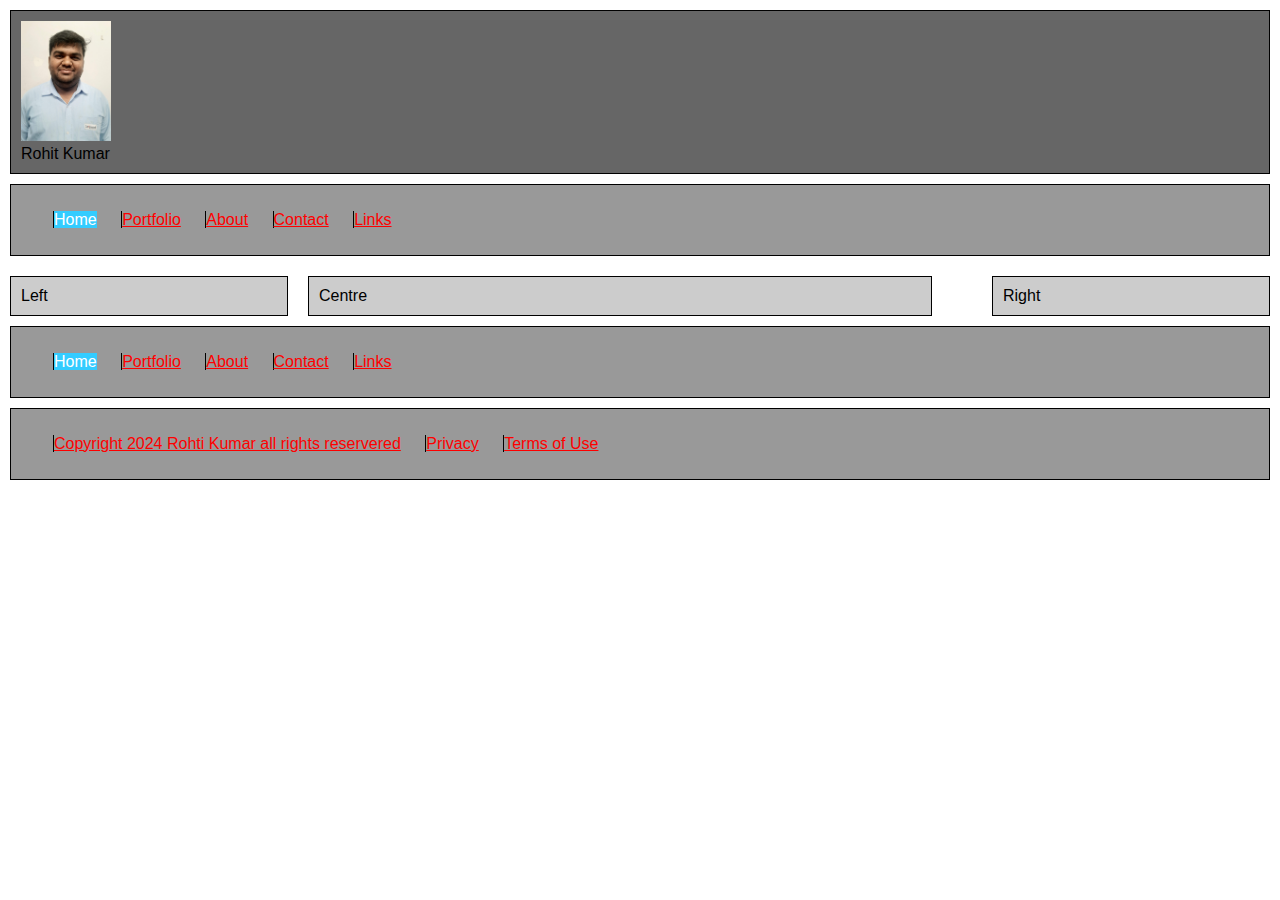
<file: Week 2/RohtiWebsite/index.html>
<!DOCTYPE html>
<html lan="en">

<head>
    <title>Rohit kumar's Website</title>
    <link href="Style/styles.css" rel="stylesheet" type="text/css" />
</head>

<body>
    <div class="box"><span class="logo"><img src="MyPic.jpg"><br>Rohit Kumar</span></div>
    <div class="nav">
        <ul id="navlist">
            <li><span class="deadnav"> Home</span></li>
            <li><a href="portfolio.html">Portfolio</a></li>
            <li><a href="about.html">About</a></li>
            <li><a href="contact.html">Contact</a></li>
            <li><a href="links.html">Links</a></li>
        </ul>
    </div>
    <div class="left">Left</div>
    <div class="centre">Centre</div>
    <div class="right">Right</div>

    <div class="lower_nav">
        <ul id="lower_navlist">
            <li><span class="deadnav"> Home</span></li>
            <li><a href="portfolio.html">Portfolio</a></li>
            <li><a href="about.html">About</a></li>
            <li><a href="contact.html">Contact</a></li>
            <li><a href="links.html">Links</a></li>
        </ul>
    </div>
    <div class="legal">
        <ul id="legal_navlist">
            <li><a href="copyright.html">Copyright 2024 Rohti Kumar all rights reservered</a></li>
            <li><a href="privacy.html">Privacy</a></li>
            <li><a href="terms.html">Terms of Use</a></li>
        </ul>


    </div>



</body>







</html>
</file>
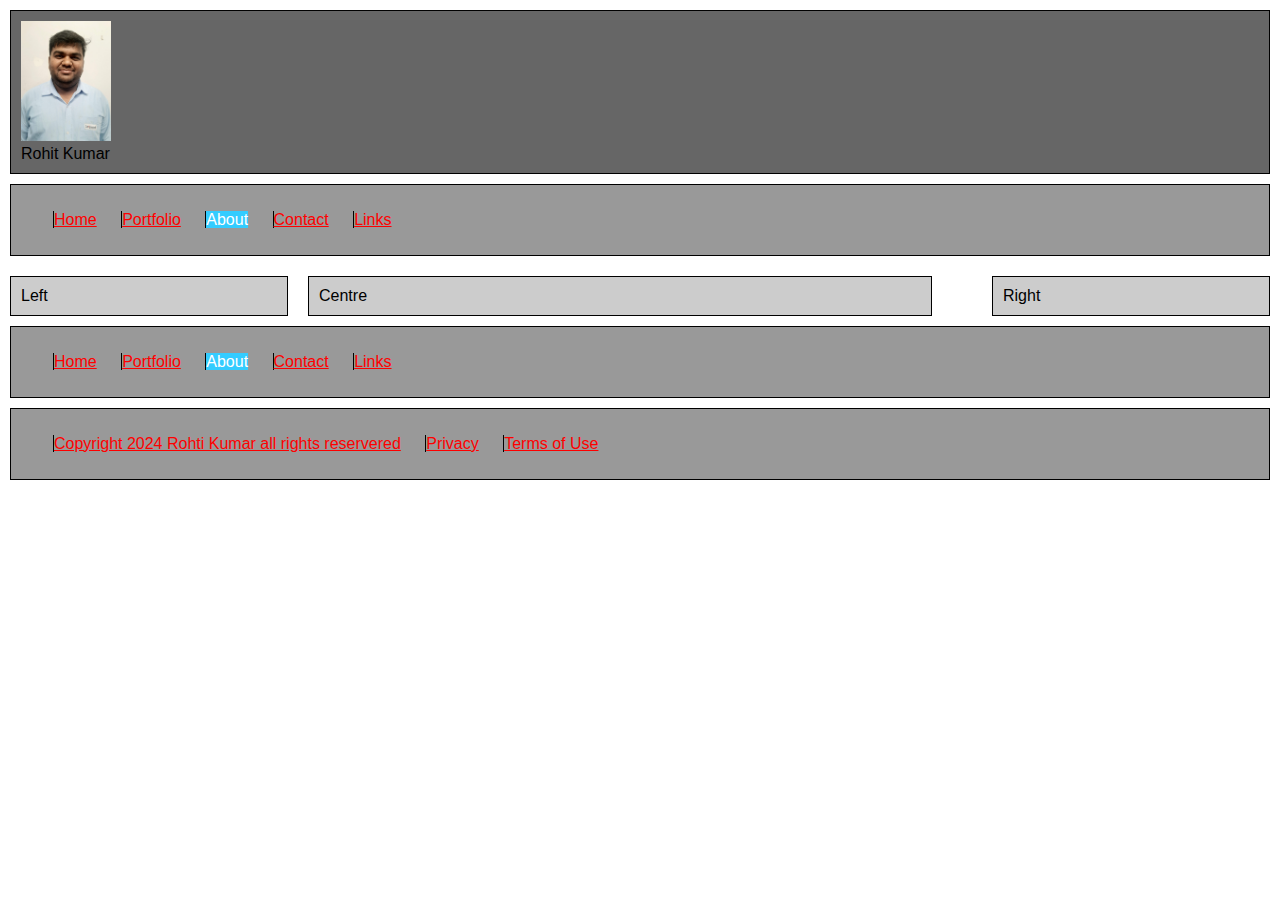
<file: Week 2/RohtiWebsite/about.html>
<!DOCTYPE html>
<html lan="en">

<head>
    <title>Rohit kumar's Website</title>
    <link href="Style/styles.css" rel="stylesheet" type="text/css" />
</head>

<body>
    <div class="box"><span class="logo"><img src="MyPic.jpg"><br>Rohit Kumar</span></div>
    <div class="nav">
        <ul id="navlist">
            <li><a href="index.html">Home</a></li>
            <li><a href="portfolio.html">Portfolio</a></li>
            <li><span class="deadnav">About</span></li>
            <li><a href="contact.html">Contact</a></li>
            <li><a href="links.html">Links</a></li>
        </ul>
    </div>
    <div class="left">Left</div>
    <div class="centre">Centre</div>
    <div class="right">Right</div>

    <div class="lower_nav">
        <ul id="lower_navlist">
            <li><a href="index.html">Home</a></li>
            <li><a href="portfolio.html">Portfolio</a></li>
            <li><span class="deadnav">About</span></li>
            <li><a href="contact.html">Contact</a></li>
            <li><a href="links.html">Links</a></li>
        </ul>
    </div>
    <div class="legal">
        <ul id="legal_navlist">
            <li><a href="copyright.html">Copyright 2024 Rohti Kumar all rights reservered</a></li>
            <li><a href="privacy.html">Privacy</a></li>
            <li><a href="terms.html">Terms of Use</a></li>
        </ul>


    </div>



</body>







</html>
</file>
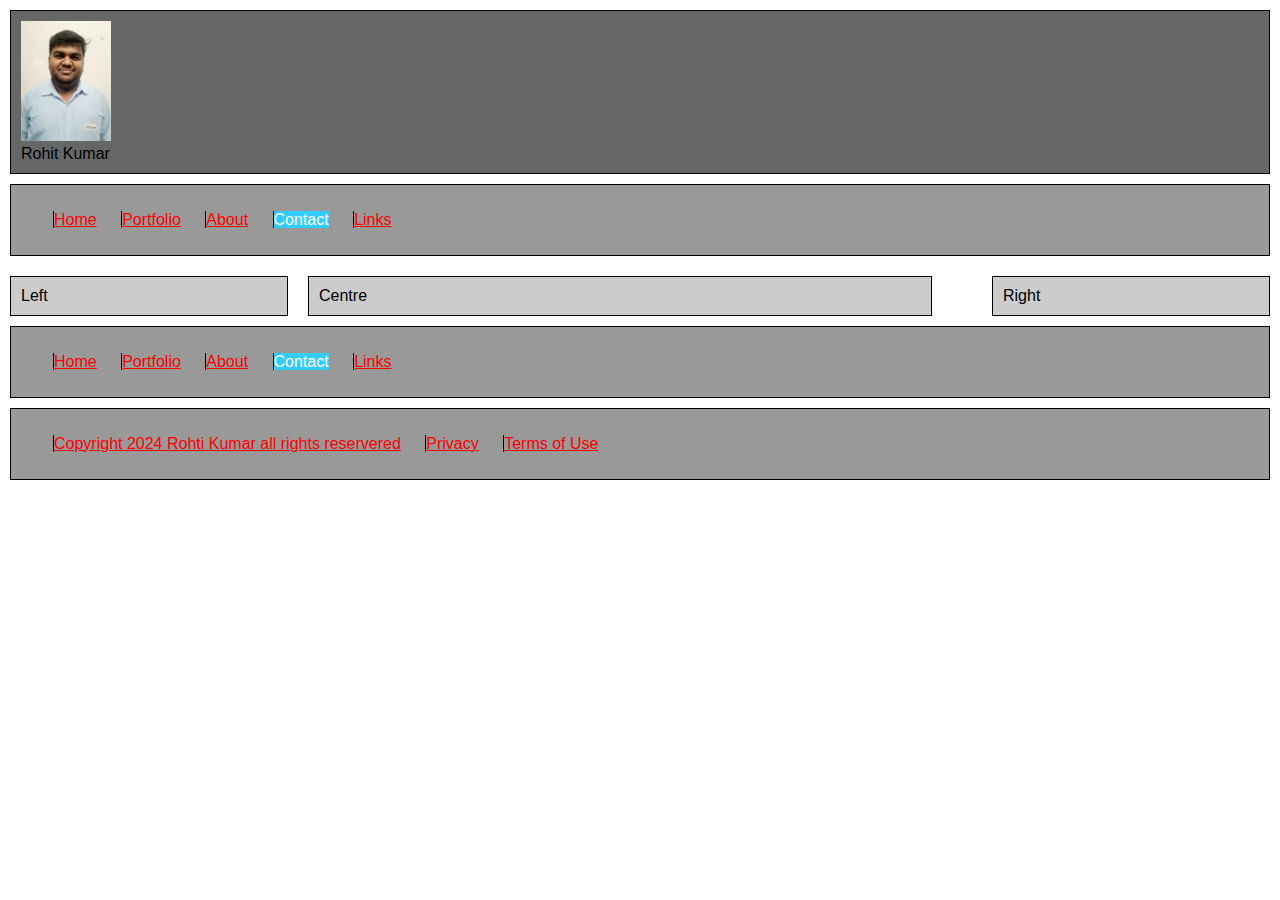
<file: Week 2/RohtiWebsite/contact.html>
<!DOCTYPE html>
<html lan="en">

<head>
    <title>Rohit kumar's Website</title>
    <link href="Style/styles.css" rel="stylesheet" type="text/css" />
</head>

<body>
    <div class="box"><span class="logo"><img src="MyPic.jpg"><br>Rohit Kumar</span></div>
    <div class="nav">
        <ul id="navlist">
            <li><a href="index.html">Home</a></li>
            <li><a href="portfolio.html">Portfolio</a></li>
            <li><a href="about.html">About</a></li>
            <li><span class="deadnav">Contact</span></li>
            <li><a href="links.html">Links</a></li>
        </ul>
    </div>
    <div class="left">Left</div>
    <div class="centre">Centre</div>
    <div class="right">Right</div>

    <div class="lower_nav">
        <ul id="lower_navlist">
            <li><a href="index.html">Home</a></li>
            <li><a href="portfolio.html">Portfolio</a></li>
            <li><a href="about.html">About</a></li>
            <li><span class="deadnav">Contact</span></li>
            <li><a href="links.html">Links</a></li>
        </ul>
    </div>
    <div class="legal">
        <ul id="legal_navlist">
            <li><a href="copyright.html">Copyright 2024 Rohti Kumar all rights reservered</a></li>
            <li><a href="privacy.html">Privacy</a></li>
            <li><a href="terms.html">Terms of Use</a></li>
        </ul>


    </div>



</body>







</html>
</file>
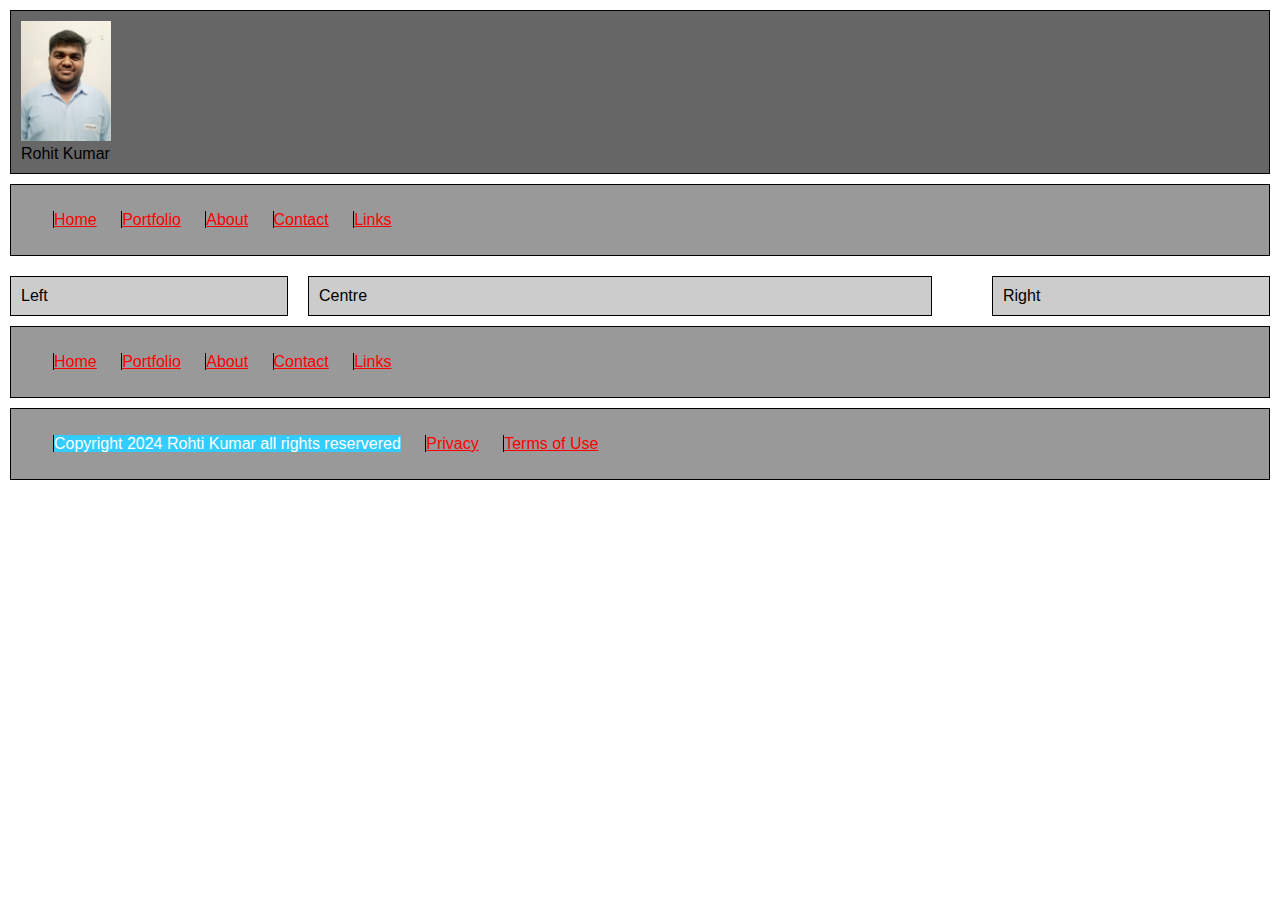
<file: Week 2/RohtiWebsite/copyright.html>
<!DOCTYPE html>
<html lan="en">

<head>
    <title>Rohit kumar's Website</title>
    <link href="Style/styles.css" rel="stylesheet" type="text/css" />
</head>

<body>
    <div class="box"><span class="logo"><img src="MyPic.jpg"><br>Rohit Kumar</span></div>
    <div class="nav">
        <ul id="navlist">
            <li><a href="index.html">Home</a></li>
            <li><a href="portfolio.html">Portfolio</a></li>
            <li><a href="about.html">About</a></li>
            <li><a href="contact.html">Contact</a></li>
            <li><a href="links.html">Links</a></li>
        </ul>
    </div>
    <div class="left">Left</div>
    <div class="centre">Centre</div>
    <div class="right">Right</div>

    <div class="lower_nav">
        <ul id="lower_navlist">
            <li><a href="index.html">Home</a></li>
            <li><a href="portfolio.html">Portfolio</a></li>
            <li><a href="about.html">About</a></li>
            <li><a href="contact.html">Contact</a></li>
            <li><a href="links.html">Links</a></li>
        </ul>
    </div>
    <div class="legal">
        <ul id="legal_navlist">
            <li><span class="deadnav">Copyright 2024 Rohti Kumar all rights reservered</li></span>   
            <li><a href="privacy.html">Privacy</a></li>
            <li><a href="terms.html">Terms of Use</a></li>
        </ul>


    </div>



</body>







</html>
</file>
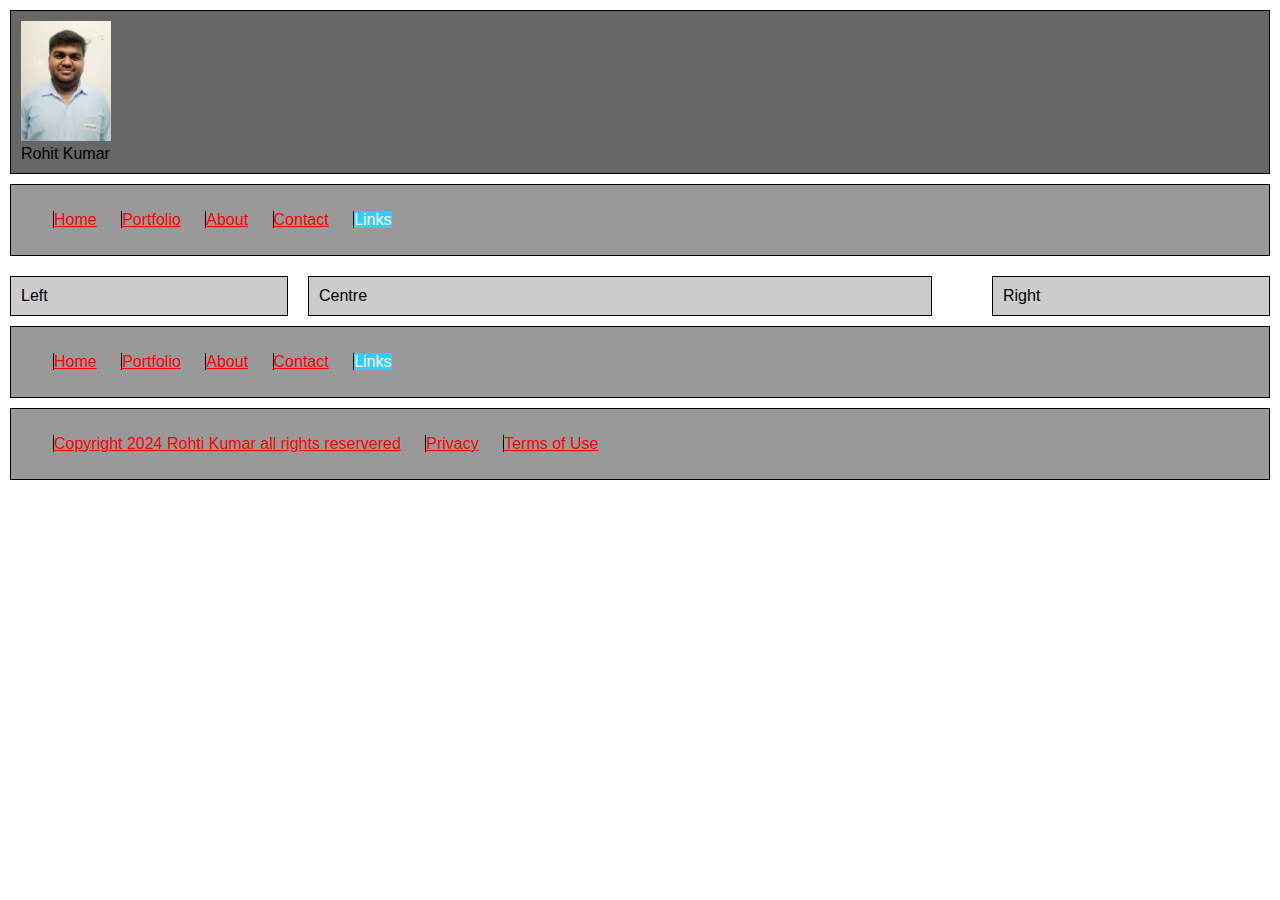
<file: Week 2/RohtiWebsite/links.html>
<!DOCTYPE html>
<html lan="en">

<head>
    <title>Rohit kumar's Website</title>
    <link href="Style/styles.css" rel="stylesheet" type="text/css" />
</head>

<body>
    <div class="box"><span class="logo"><img src="MyPic.jpg"><br>Rohit Kumar</span></div>
    <div class="nav">
        <ul id="navlist">
            <li><a href="index.html">Home</a></li>
            <li><a href="portfolio.html">Portfolio</a></li>
            <li><a href="about.html">About</a></li>
            <li><a href="contact.html">Contact</a></li>
            <li><span class="deadnav">Links</span></li>  
        </ul>
    </div>
    <div class="left">Left</div>
    <div class="centre">Centre</div>
    <div class="right">Right</div>

    <div class="lower_nav">
        <ul id="lower_navlist">
            <li><a href="index.html">Home</a></li>
            <li><a href="portfolio.html">Portfolio</a></li>
            <li><a href="about.html">About</a></li>
            <li><a href="contact.html">Contact</a></li>
            <li><span class="deadnav">Links</span></li> 
        </ul>
    </div>
    <div class="legal">
        <ul id="legal_navlist">
            <li><a href="copyright.html">Copyright 2024 Rohti Kumar all rights reservered</a></li>
            <li><a href="privacy.html">Privacy</a></li>
            <li><a href="terms.html">Terms of Use</a></li>
        </ul>


    </div>



</body>







</html>
</file>
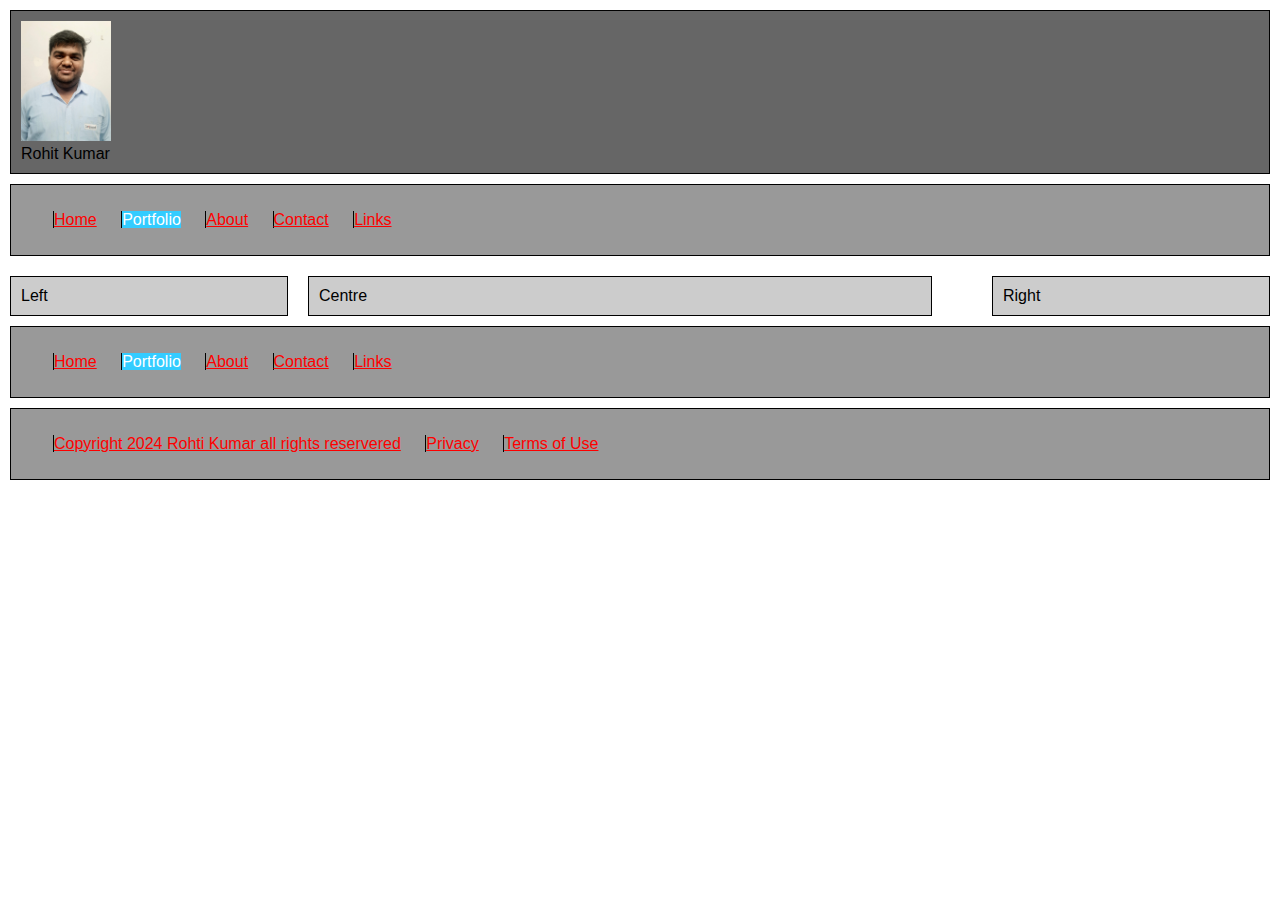
<file: Week 2/RohtiWebsite/portfolio.html>
<!DOCTYPE html>
<html lan="en">

<head>
    <title>Rohit kumar's Website</title>
    <link href="Style/styles.css" rel="stylesheet" type="text/css" />
</head>

<body>
    <div class="box"><span class="logo"><img src="MyPic.jpg"><br>Rohit Kumar</span></div>
    <div class="nav">
        <ul id="navlist">
            <li><a href="index.html">Home</a></li>
            <li><span class="deadnav">Portfolio</span></li> 
            <li><a href="about.html">About</a></li>
            <li><a href="contact.html">Contact</a></li>
            <li><a href="links.html">Links</a></li>
        </ul>
    </div>
    <div class="left">Left</div>
    <div class="centre">Centre</div>
    <div class="right">Right</div>

    <div class="lower_nav">
        <ul id="lower_navlist">
            <li><a href="index.html">Home</a></li>
            <li><span class="deadnav">Portfolio</span></li>
            <li><a href="about.html">About</a></li>
            <li><a href="contact.html">Contact</a></li>
            <li><a href="links.html">Links</a></li>
        </ul>
    </div>
    <div class="legal">
        <ul id="legal_navlist">
            <li><a href="copyright.html">Copyright 2024 Rohti Kumar all rights reservered</a></li>
            <li><a href="privacy.html">Privacy</a></li>
            <li><a href="terms.html">Terms of Use</a></li>
        </ul>


    </div>



</body>







</html>
</file>
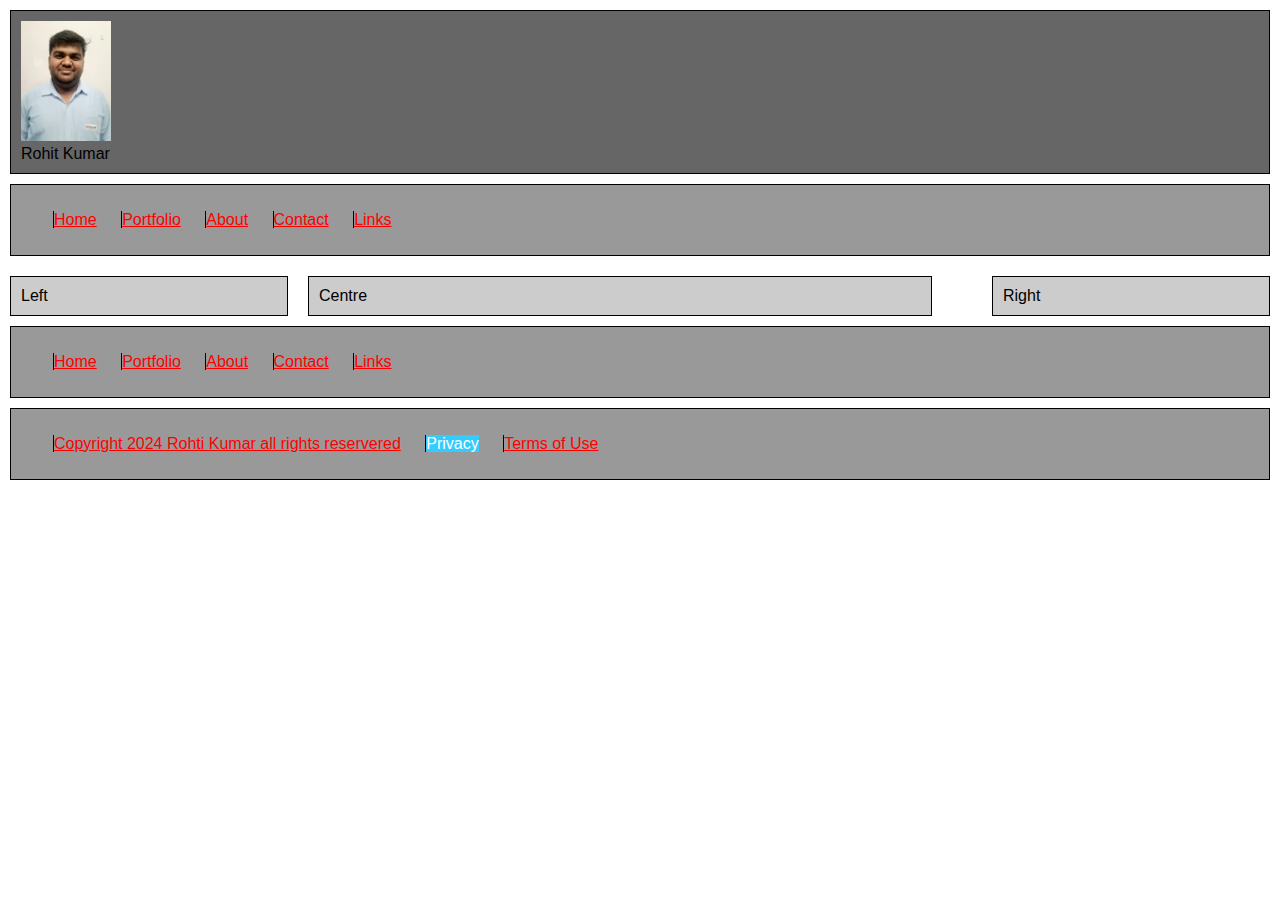
<file: Week 2/RohtiWebsite/privacy.html>
<!DOCTYPE html>
<html lan="en">

<head>
    <title>Rohit kumar's Website</title>
    <link href="Style/styles.css" rel="stylesheet" type="text/css" />
</head>

<body>
    <div class="box"><span class="logo"><img src="MyPic.jpg"><br>Rohit Kumar</span></div>
    <div class="nav">
        <ul id="navlist">
            <li><a href="index.html">Home</a></li>
            <li><a href="portfolio.html">Portfolio</a></li>
            <li><a href="about.html">About</a></li>
            <li><a href="contact.html">Contact</a></li>
            <li><a href="links.html">Links</a></li>
        </ul>
    </div>
    <div class="left">Left</div>
    <div class="centre">Centre</div>
    <div class="right">Right</div>

    <div class="lower_nav">
        <ul id="lower_navlist">
            <li><a href="index.html">Home</a></li>
            <li><a href="portfolio.html">Portfolio</a></li>
            <li><a href="about.html">About</a></li>
            <li><a href="contact.html">Contact</a></li>
            <li><a href="links.html">Links</a></li>
        </ul>
    </div>
    <div class="legal">
        <ul id="legal_navlist">
            <li><a href="copyright.html">Copyright 2024 Rohti Kumar all rights reservered</a></li>
            <li><span class="deadnav">Privacy</span></li>
            <li><a href="terms.html">Terms of Use</a></li>
        </ul>


    </div>



</body>

</html>
</file>
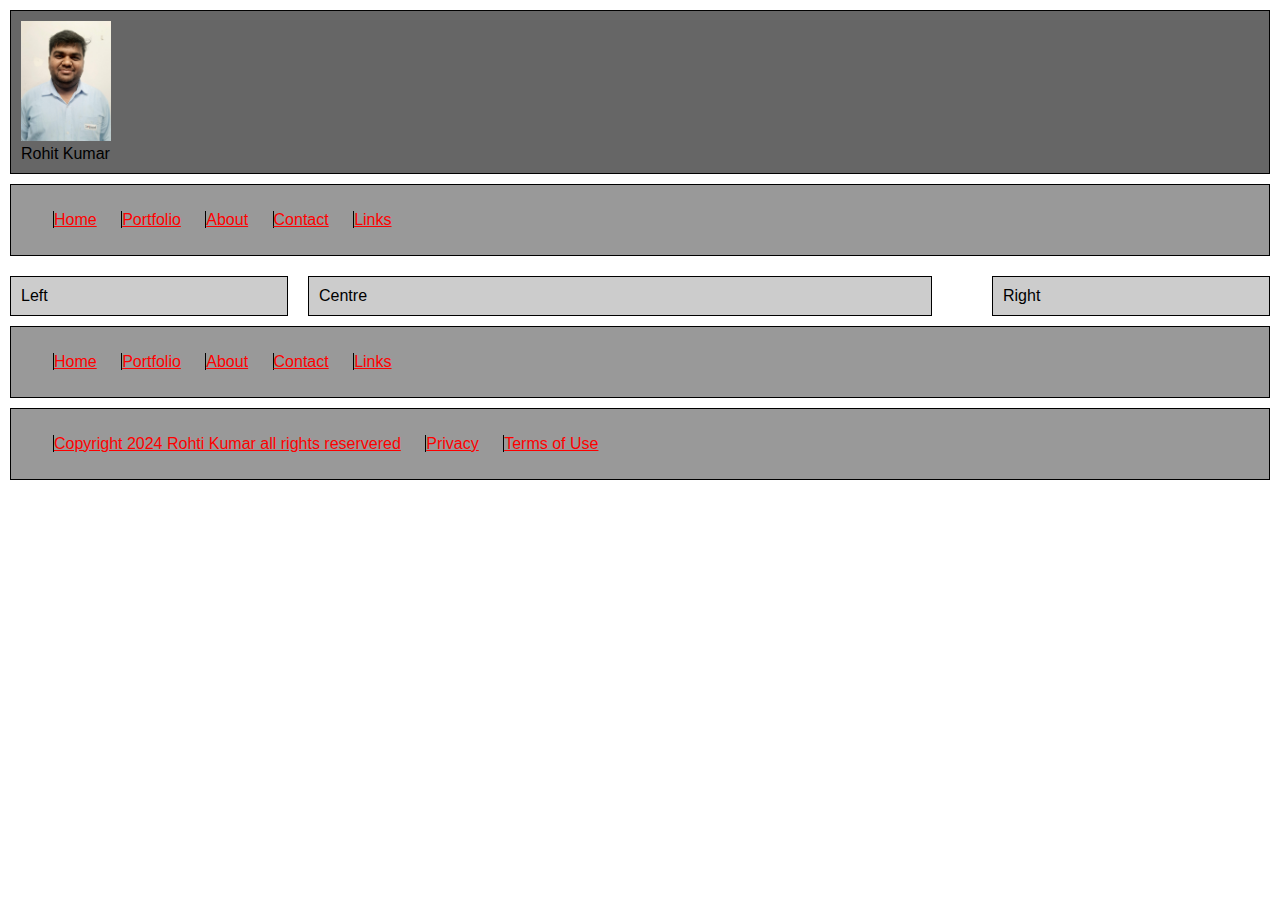
<file: Week 2/RohtiWebsite/Template.html>
<!DOCTYPE html>
<html lan="en">

<head>
    <title>Rohit kumar's Website</title>
    <link href="Style/styles.css" rel="stylesheet" type="text/css" />
</head>

<body>
    <div class="box"><span class="logo"><img src="MyPic.jpg"><br>Rohit Kumar</span></div>
    <div class="nav">
        <ul id="navlist">
            <li><a href="index.html">Home</a></li>
            <li><a href="portfolio.html">Portfolio</a></li>
            <li><a href="about.html">About</a></li>
            <li><a href="contact.html">Contact</a></li>
            <li><a href="links.html">Links</a></li>
        </ul>
    </div>
    <div class="left">Left</div>
    <div class="centre">Centre</div>
    <div class="right">Right</div>

    <div class="lower_nav">
        <ul id="lower_navlist">
            <li><a href="index.html">Home</a></li>
            <li><a href="portfolio.html">Portfolio</a></li>
            <li><a href="about.html">About</a></li>
            <li><a href="contact.html">Contact</a></li>
            <li><a href="links.html">Links</a></li>
        </ul>
    </div>
    <div class="legal">
        <ul id="legal_navlist">
            <li><a href="copyright.html">Copyright 2024 Rohti Kumar all rights reservered</a></li>
            <li><a href="privacy.html">Privacy</a></li>
            <li><a href="terms.html">Terms of Use</a></li>
        </ul>


    </div>



</body>







</html>
</file>
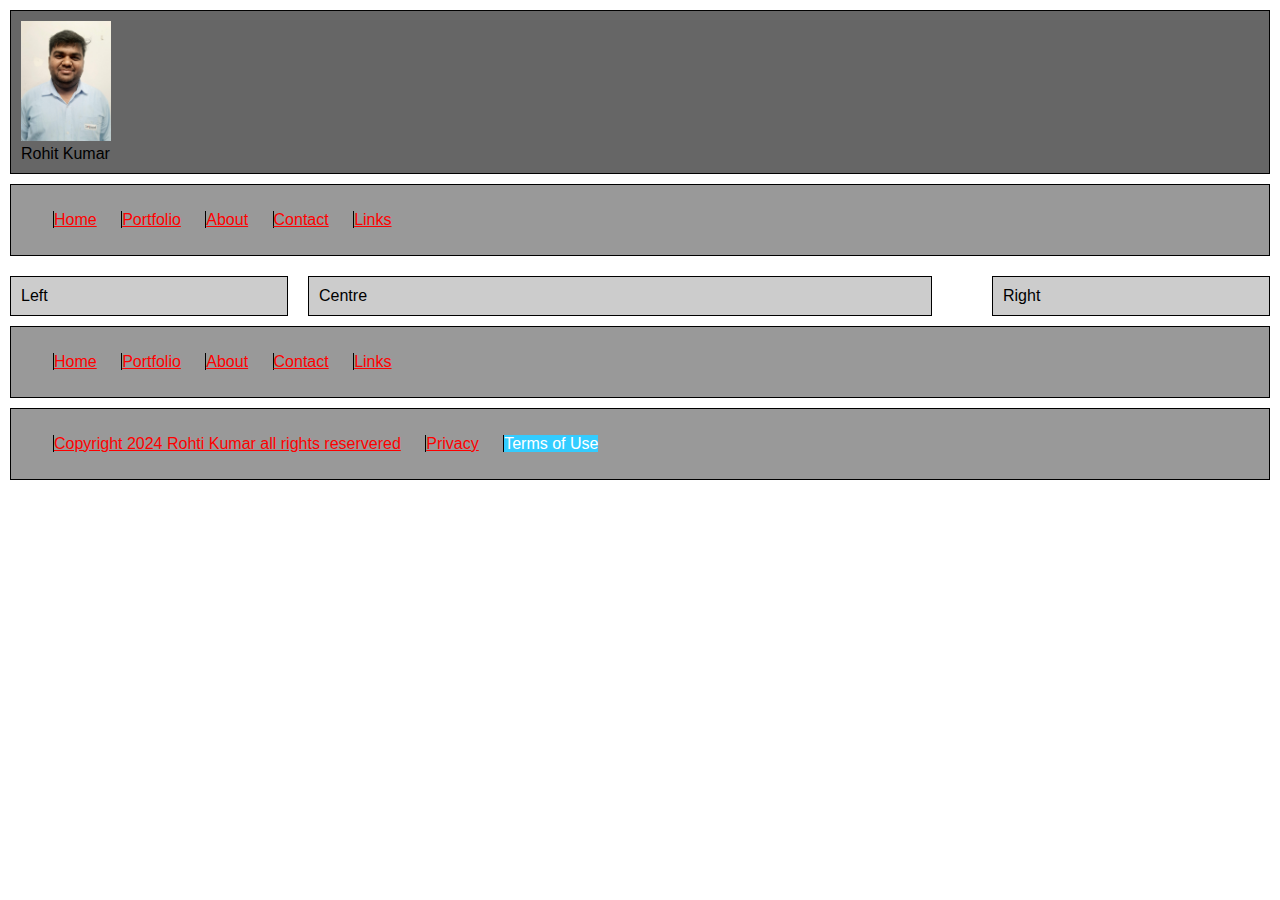
<file: Week 2/RohtiWebsite/terms.html>
<!DOCTYPE html>
<html lan="en">

<head>
    <title>Rohit kumar's Website</title>
    <link href="Style/styles.css" rel="stylesheet" type="text/css" />
</head>

<body>
    <div class="box"><span class="logo"><img src="MyPic.jpg"><br>Rohit Kumar</span></div>
    <div class="nav">
        <ul id="navlist">
            <li><a href="index.html">Home</a></li>
            <li><a href="portfolio.html">Portfolio</a></li>
            <li><a href="about.html">About</a></li>
            <li><a href="contact.html">Contact</a></li>
            <li><a href="links.html">Links</a></li>
        </ul>
    </div>
    <div class="left">Left</div>
    <div class="centre">Centre</div>
    <div class="right">Right</div>

    <div class="lower_nav">
        <ul id="lower_navlist">
            <li><a href="index.html">Home</a></li>
            <li><a href="portfolio.html">Portfolio</a></li>
            <li><a href="about.html">About</a></li>
            <li><a href="contact.html">Contact</a></li>
            <li><a href="links.html">Links</a></li>
        </ul>
    </div>
    <div class="legal">
        <ul id="legal_navlist">
            <li><a href="copyright.html">Copyright 2024 Rohti Kumar all rights reservered</a></li>
            <li><a href="privacy.html">Privacy</a></li>
            <li><span class="deadnav">Terms of Use</span></li>
        </ul>


    </div>



</body>







</html>
</file>
<file: Week 2/RohtiWebsite/Style/styles.css>
body {
    padding: 0px;
    margin: 0px;
    font-family: Arial, Helvetica, sans-serif;
    background: #fff;
    color: #000;
}
img {
    width: 90px;
  }

a:link {
    color: #F00;
}
.deadnav{
    color:#fff;
    background-color: #3cf;
}

a.visted {
    color: #fc0;
}

a.hover {
    background-color: #3cf;
    color: #03f;
}

a:active {
    color: #F3F;
}

a:logo {
    font-size: 36px;
}

#navlist li {
    display: inline;
    list-style-type: circle;
    padding-right: 20px;
    border-left: 1px solid #000;
    line-height: 1.1em;
    margin: 0 .5em 0 -.5em;
    padding: 0 .5em 0 -.5em;
}

.box {
    margin: 10px;
    padding: 10px;
    background-color: #666;
    border-width: 1px;
    border-color: black;
    border-style: solid;
    clear: both;
}

.nav {
    margin: 10px;
    padding: 10px;
    background-color: #999;
    border-width: 1px;
    border-color: black;
    border-style: solid;
}

.left {
    width: 20%;
    margin: 10px;
    padding: 10px;
    background-color: #CCC;
    border-width: 1px;
    border-color: black;
    border-style: solid;
    float: left;
}

.centre {
    width: 47%;
    margin: 10px;
    padding: 10px;
    background-color: #CCC;
    border-width: 1px;
    border-color: black;
    border-style: solid;
    float: left;
}

.right {
    width: 20%;
    margin: 10px;
    padding: 10px;
    background-color: #CCC;
    border-width: 1px;
    border-color: black;
    border-style: solid;
    float: right;
}

.lower_nav {
    margin: 10px;
    padding: 10px;
    background-color: #999;
    border-width: 1px;
    border-color: black;
    border-style: solid;
    clear: both;
}

.legal {
    margin: 10px;
    padding: 10px;
    background-color: #999;
    border-width: 1px;
    border-color: black;
    border-style: solid;
    float: none;
    clear: both;
}
#lower_navlist li {
    display: inline;
    list-style-type: circle;
    padding-right: 20px;
    border-left: 1px solid #000;
    line-height: 1.1em;
    margin: 0 .5em 0 -.5em;
    padding: 0 .5em 0 -.5em;
}
#legal_navlist li {
    display: inline;
    list-style-type: circle;
    padding-right: 20px;
    border-left: 1px solid #000;
    line-height: 1.1em;
    margin: 0 .5em 0 -.5em;
    padding: 0 .5em 0 -.5em;
}
</file>
